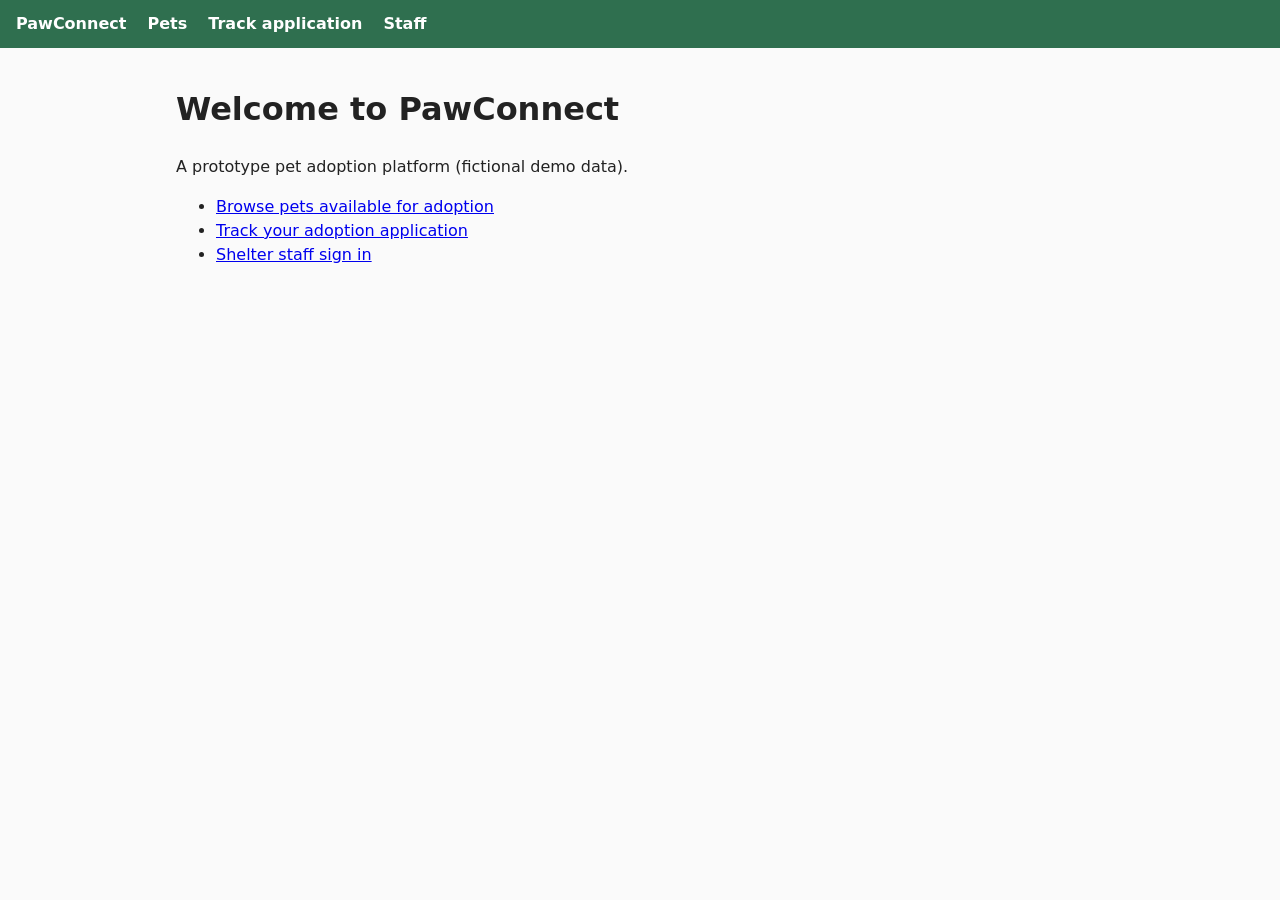
<file: index.html>
<!doctype html>
<html lang="en-AU">
<head>
  <meta charset="utf-8">
  <meta name="viewport" content="width=device-width, initial-scale=1">
  <title>Home – PawConnect</title>
  <link rel="stylesheet" href="css/style.css">
</head>
<body>
  <header>
    <a href="index.html">PawConnect</a>
    <a href="pets.html">Pets</a>
    <a href="track.html">Track application</a>
    <a href="staff.html">Staff</a>
  </header>
  <main>
    <h1>Welcome to PawConnect</h1>
    <p>A prototype pet adoption platform (fictional demo data).</p>
    <ul>
      <li><a href="pets.html">Browse pets available for adoption</a></li>
      <li><a href="track.html">Track your adoption application</a></li>
      <li><a href="staff.html">Shelter staff sign in</a></li>
    </ul>
  </main>
</body>
</html>
</file>
<file: css/style.css>
* { box-sizing: border-box; }
body { font-family: system-ui, sans-serif; margin: 0; color: #222; background: #fafafa; line-height: 1.5; }
header { background: #2f6f4f; padding: 0.75rem 1rem; }
header a { color: #fff; margin-right: 1rem; text-decoration: none; font-weight: 600; }
main { max-width: 960px; margin: 0 auto; padding: 1rem; }
.grid { display: grid; grid-template-columns: repeat(auto-fill, minmax(220px, 1fr)); gap: 1rem; }
.card { display: block; background: #fff; border: 1px solid #ddd; border-radius: 8px; overflow: hidden; color: inherit; text-decoration: none; }
.card:hover { border-color: #2f6f4f; }
.card img { width: 100%; display: block; }
.card div { padding: 0.5rem 0.75rem; }
.profile img { max-width: 100%; border-radius: 8px; }
form label { display: block; margin-top: 0.75rem; font-weight: 600; }
input, textarea, select { width: 100%; max-width: 480px; padding: 0.5rem; font: inherit; }
button, .button { display: inline-block; margin-top: 1rem; padding: 0.5rem 1rem; background: #2f6f4f; color: #fff; border: 0; border-radius: 4px; font: inherit; cursor: pointer; text-decoration: none; }
.error { color: #b00020; font-weight: 600; }
.success { color: #2f6f4f; font-weight: 600; }
table { border-collapse: collapse; width: 100%; background: #fff; }
th, td { border: 1px solid #ddd; padding: 0.5rem; text-align: left; }
.hidden { display: none; }
</file>
